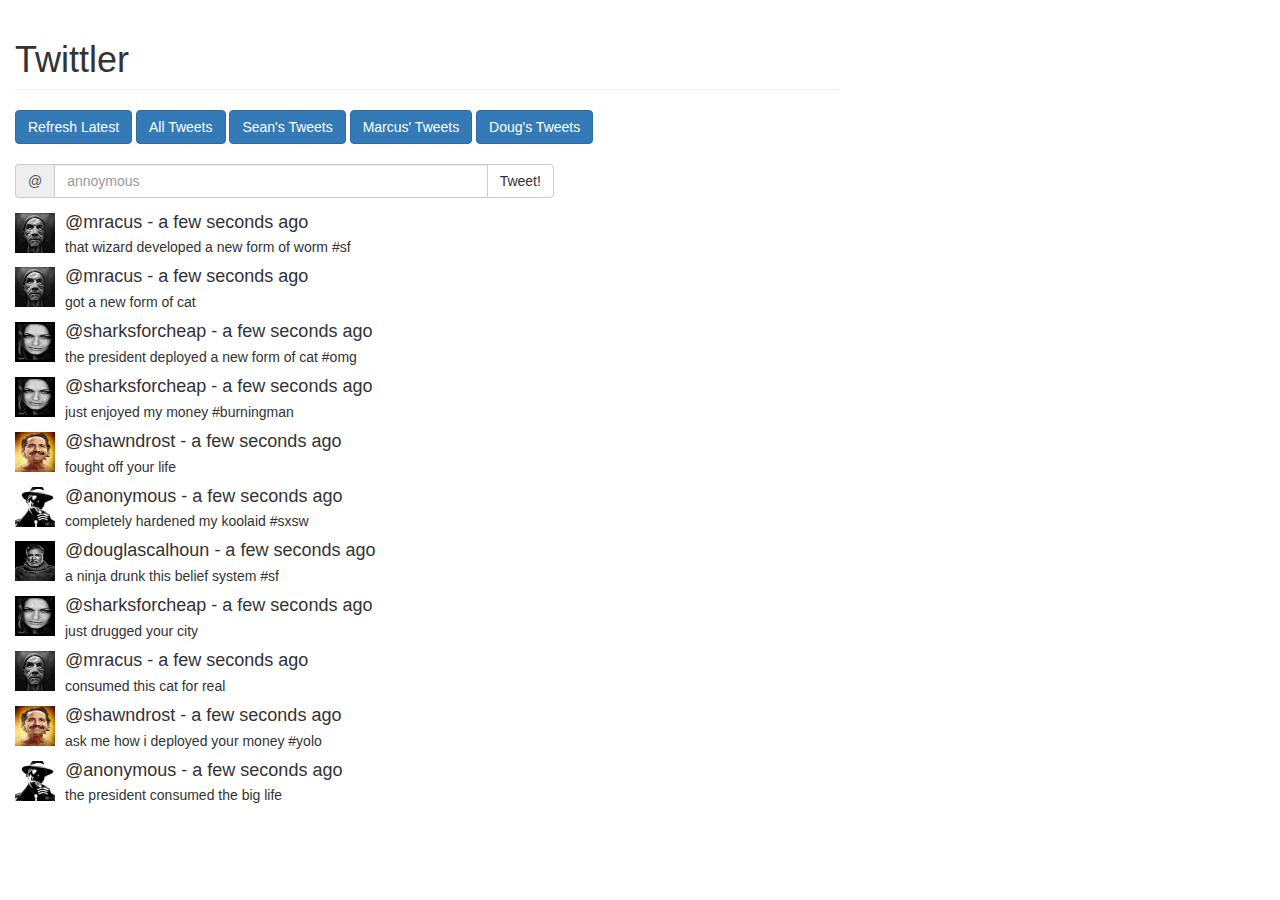
<file: index.html>
<!DOCTYPE html>
<html>

<head>
    <meta charset="utf-8">
    <meta http-equiv="X-UA-Compatible" content="IE=edge">
    <meta name="viewport" content="width=device-width, initial-scale=1">
    <link rel="stylesheet" href="https://maxcdn.bootstrapcdn.com/bootstrap/3.2.0/css/bootstrap.min.css">
    <link rel="stylesheet" href="tweets.css">
    <!-- HTML5 Shim and Respond.js IE8 support of HTML5 elements and media queries -->
    <!-- WARNING: Respond.js doesn't work if you view the page via file:// -->
    <!--[if lt IE 9]>
      <script src="https://oss.maxcdn.com/html5shiv/3.7.2/html5shiv.min.js"></script>
      <script src="https://oss.maxcdn.com/respond/1.4.2/respond.min.js"></script>
    <![endif]-->
</head>

<body>
    <div class="container-fluid">
        <div class="row">
            <div class="col-md-8">
                <h1 class="page-header">Twittler</h1>
                <div class="buttons-select">
                    <button id="latest" class="btn btn-primary">Refresh Latest</button>
                    <button id="all-tweets" class="btn btn-primary">All Tweets</button>
                    <button id="shawndrost" class="btn btn-primary">Sean's Tweets</button>
                    <button id="mracus" class="btn btn-primary">Marcus' Tweets</button>
                    <button id="douglascalhoun" class="btn btn-primary">Doug's Tweets</button>
                </div>
                <div class="row">
                    <div class="col-lg-8">
                        <div class="input-group add-my-tweet">
                            <span class="input-group-addon">@</span>
                            <input type="text" class="form-control new-tweet" maxlength="70" placeholder="annoymous">
                            <span class="input-group-btn">
                                <button class="btn btn-default send-tweet" type="button">Tweet!</button>
                            </span>
                        </div>
                        <!-- /input-group -->
                    </div>
                    <!-- /.col-lg-6 -->
                </div>
                <!-- /.row -->
                <div class="media">
                    <div class="tweets">
                    </div>
                </div>
            </div>
        </div>

    </div>
    <!-- jQuery (necessary for Bootstrap's JavaScript plugins) -->
    <script src="https://ajax.googleapis.com/ajax/libs/jquery/1.11.1/jquery.min.js"></script>
    <script src="https://maxcdn.bootstrapcdn.com/bootstrap/3.2.0/js/bootstrap.min.js"></script>
    <script src="moment.js"></script>
    <script src="tweets.js"></script>
    <script src="data_generator.js"></script>
</body>

</html>
</file>
<file: tweets.css>
.tweet-image{
  padding-right: 10px;
}

.add-my-tweet{
  margin-top: 20px;
}
</file>
